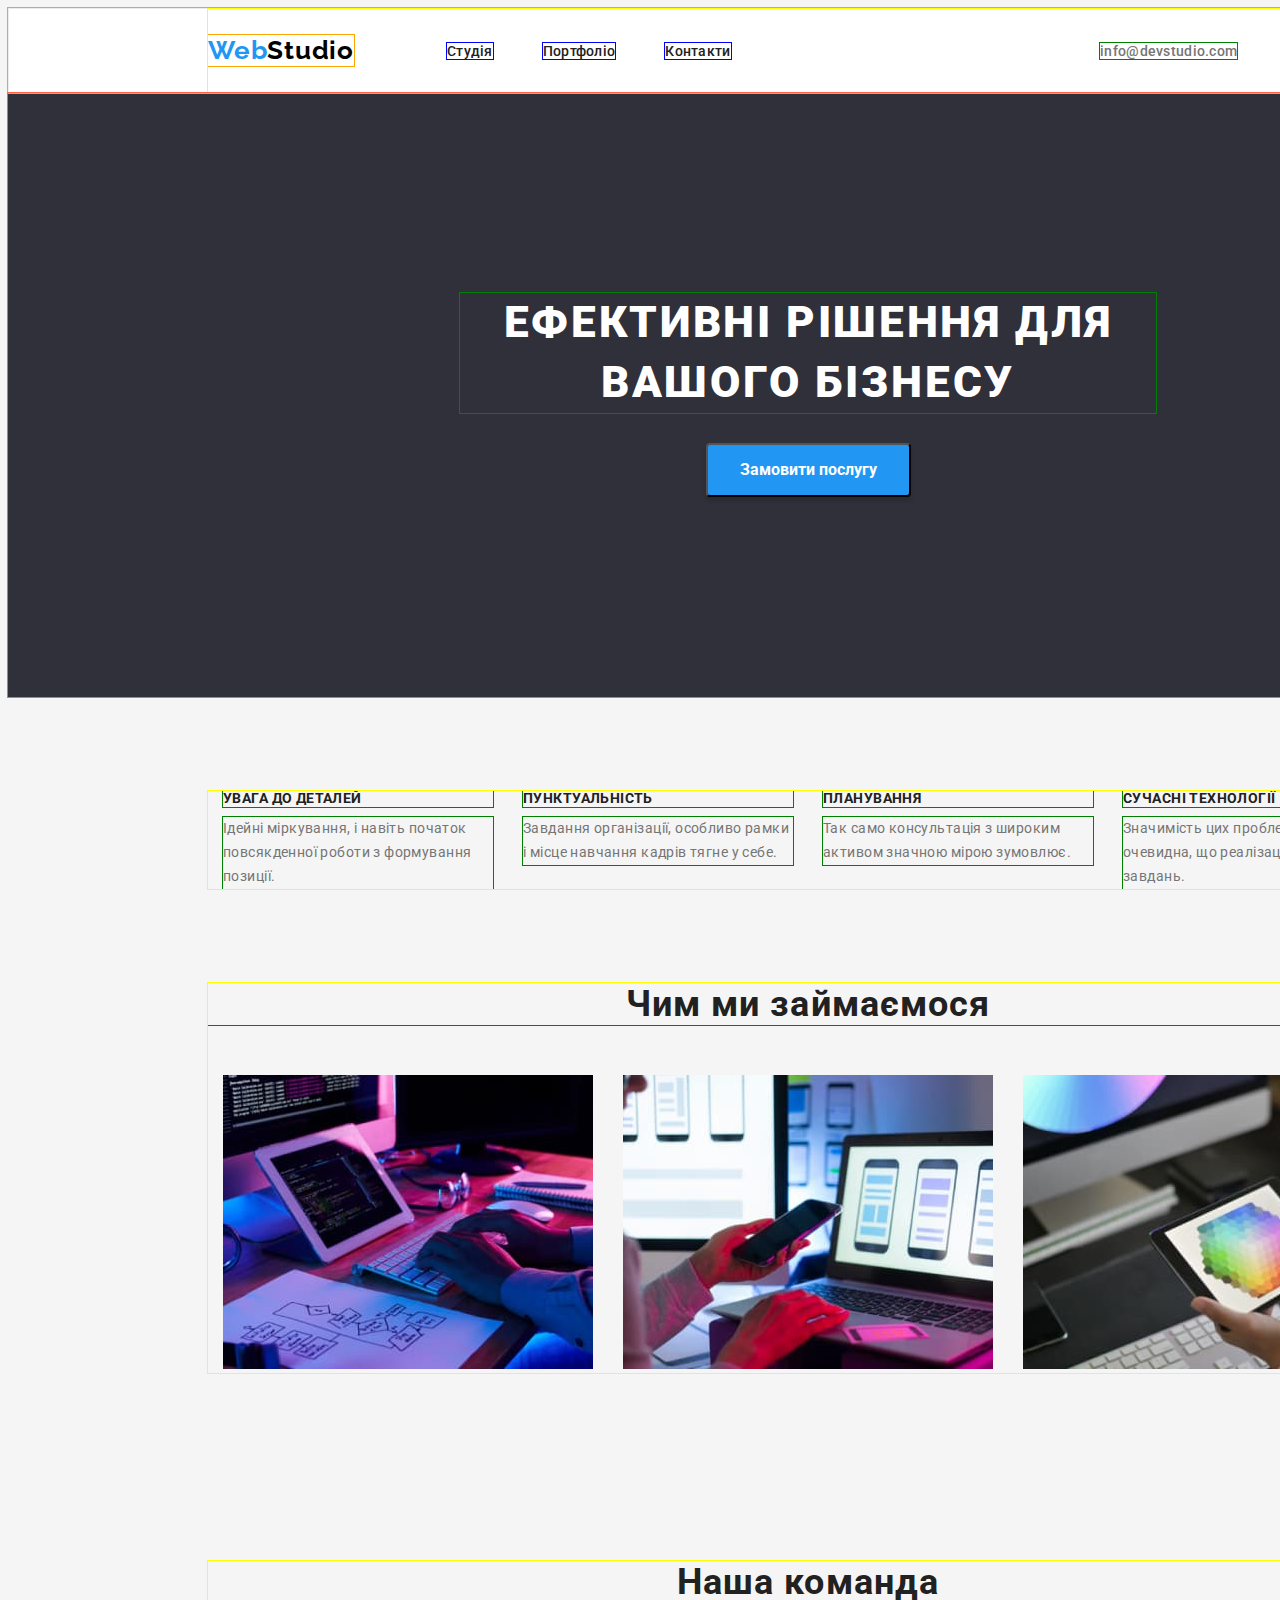
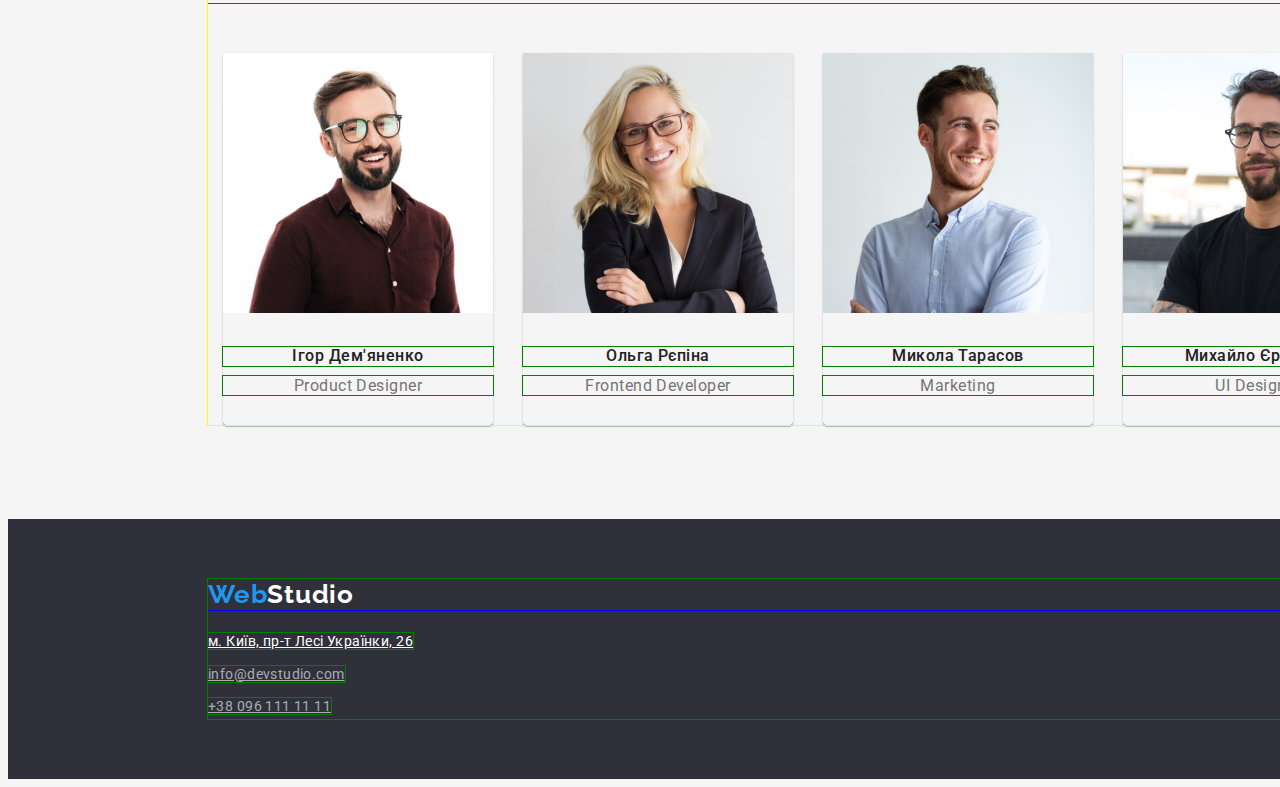
<file: index.html>
<!DOCTYPE html>
<html lang="uk">
  <head>
    <meta charset="UTF-8" />
    <meta http-equiv="X-UA-Compatible" content="IE=edge" />
    <meta name="viewport" content="width=device-width, initial-scale=1.0" />
    <title>Студія</title>
    <link
      rel="stylesheet"
      href="https://cdnjs.cloudflare.com/ajax/libs/modern-normalize/1.1.0/modern-normalize.min.css"
      integrity="sha512-wpPYUAdjBVSE4KJnH1VR1HeZfpl1ub8YT/NKx4PuQ5NmX2tKuGu6U/JRp5y+Y8XG2tV+wKQpNHVUX03MfMFn9Q=="
      crossorigin="anonymous"
      referrerpolicy="no-referrer"
    />
    <link rel="stylesheet" href="./css/styles.css" />
    <link rel="preconnect" href="https://fonts.googleapis.com" />
    <link rel="preconnect" href="https://fonts.gstatic.com" crossorigin />
    <link
      href="https://fonts.googleapis.com/css2?family=Raleway:wght@700&family=Roboto:wght@400;500;700;900&display=swap"
      rel="stylesheet"
    />
  </head>
  <body>
    <!-- Шапка -->
    <header class="header">
      <div class="flex container">
        <nav>
          <a href="" class="logo"><span class="logo-part">Web</span>Studio</a>
          <ul class="nav-list">
            <li class="list"><a href="./index.html" class="nav-link">Студія</a></li>
            <li class="list"><a href="./portfolio.html" class="nav-link">Портфоліо</a></li>
            <li class="list"><a href="" class="nav-link">Контакти</a></li>
          </ul>
        </nav>
        <ul class="contact-list">
          <li class="list">
            <a href="mailto:info@devstudio.com" class="nav-contacts">info@devstudio.com</a>
          </li>
          <li class="list">
            <a href="tel:+380961111111" class="nav-contacts">+38 096 111 11 11</a>
          </li>
        </ul>
      </div>
    </header>
    <main>
      <!-- Основна сторінка -->
      <section class="main-section section">
        <h1 class="main-title">ЕФЕКТИВНІ РІШЕННЯ ДЛЯ ВАШОГО БІЗНЕСУ</h1>
        <button type="button" class="button-order">Замовити послугу</button>
      </section>
      <!-- Переваги -->
      <section class="section section-margin">
        <div class="container">
          <h2 class="secondary-title" hidden>Наші переваги</h2>
          <ul class="advantage-list">
            <li class="advantage-item">
              <h3 class="sub-title">УВАГА ДО ДЕТАЛЕЙ</h3>
              <p class="paragraph">
                Ідейні міркування, і навіть початок повсякденної роботи з формування позиції.
              </p>
            </li>
            <li class="advantage-item">
              <h3 class="sub-title">ПУНКТУАЛЬНІСТЬ</h3>
              <p class="paragraph">
                Завдання організації, особливо рамки і місце навчання кадрів тягне у себе.
              </p>
            </li>
            <li class="advantage-item">
              <h3 class="sub-title">ПЛАНУВАННЯ</h3>
              <p class="paragraph">
                Так само консультація з широким активом значною мірою зумовлює.
              </p>
            </li>
            <li class="advantage-item">
              <h3 class="sub-title">СУЧАСНІ ТЕХНОЛОГІЇ</h3>
              <p class="paragraph">
                Значимість цих проблем настільки очевидна, що реалізація планових завдань.
              </p>
            </li>
          </ul>
        </div>
      </section>
      <!-- Чим ми займаємося -->
      <section class="section">
        <div class="container">
          <h2 class="secondary-title">Чим ми займаємося</h2>
          <ul class="our-samples">
            <li class="sample-item">
              <a href=""
                ><img src="./img/WhatWeDo1.jpg" alt="Програмування" width="370" height="294"
              /></a>
            </li>
            <li class="sample-item">
              <a href=""
                ><img src="./img/WhatWeDo2.jpg" alt="Мобільна розробка" width="370" height="294"
              /></a>
            </li>
            <li class="sample-item">
              <a href=""><img src="./img/WhatWeDo3.jpg" alt="Дизайн" width="370" height="294" /></a>
            </li>
          </ul>
        </div>
      </section>
      <!-- Наша команда -->
      <section class="section">
        <div class="container">
          <h2 class="secondary-title">Наша команда</h2>
          <ul class="our-samples">
            <li class="sample-item member">
              <img src="./img/Igor.jpg" alt="Чоловік" width="270" height="260" />
              <h3 class="team-member">Ігор Дем'яненко</h3>
              <p class="team-position">Product Designer</p>
            </li>
            <li class="sample-item member">
              <img src="./img/Olga.jpg" alt="Жінка" width="270" height="260" />
              <h3 class="team-member">Ольга Рєпіна</h3>
              <p class="team-position">Frontend Developer</p>
            </li>
            <li class="sample-item member">
              <img src="./img/Mykola.jpg" alt="Чоловік" width="270" height="260" />
              <h3 class="team-member">Микола Тарасов</h3>
              <p class="team-position">Marketing</p>
            </li>
            <li class="sample-item member">
              <img src="./img/Mikhaylo.jpg" alt="Чоловік" width="270" height="260" />
              <h3 class="team-member">Михайло Єрмаков</h3>
              <p class="team-position">UI Designer</p>
            </li>
          </ul>
        </div>
      </section>
    </main>
    <!-- Футер -->
    <footer>
      <div class="address container">
        <a href="" class="logo-footer"><span class="logo-part">Web</span>Studio</a>
        <address>
          <ul>
            <li class="address-list">
              <a
                href="https://goo.gl/maps/CPtrU1FHBa2aNyZL9"
                target="_blank"
                rel="noopener noreferrer nofollow"
                class="phisical-address"
                >м. Київ, пр-т Лесі Українки, 26</a
              >
            </li>
            <li class="address-list">
              <a href="mailto:info@devstudio.com" class="contacts-footer">info@devstudio.com</a>
            </li>
            <li class="address-list">
              <a href="tel:+380961111111" class="contacts-footer">+38 096 111 11 11</a>
            </li>
          </ul>
        </address>
      </div>
    </footer>
  </body>
</html>
</file>
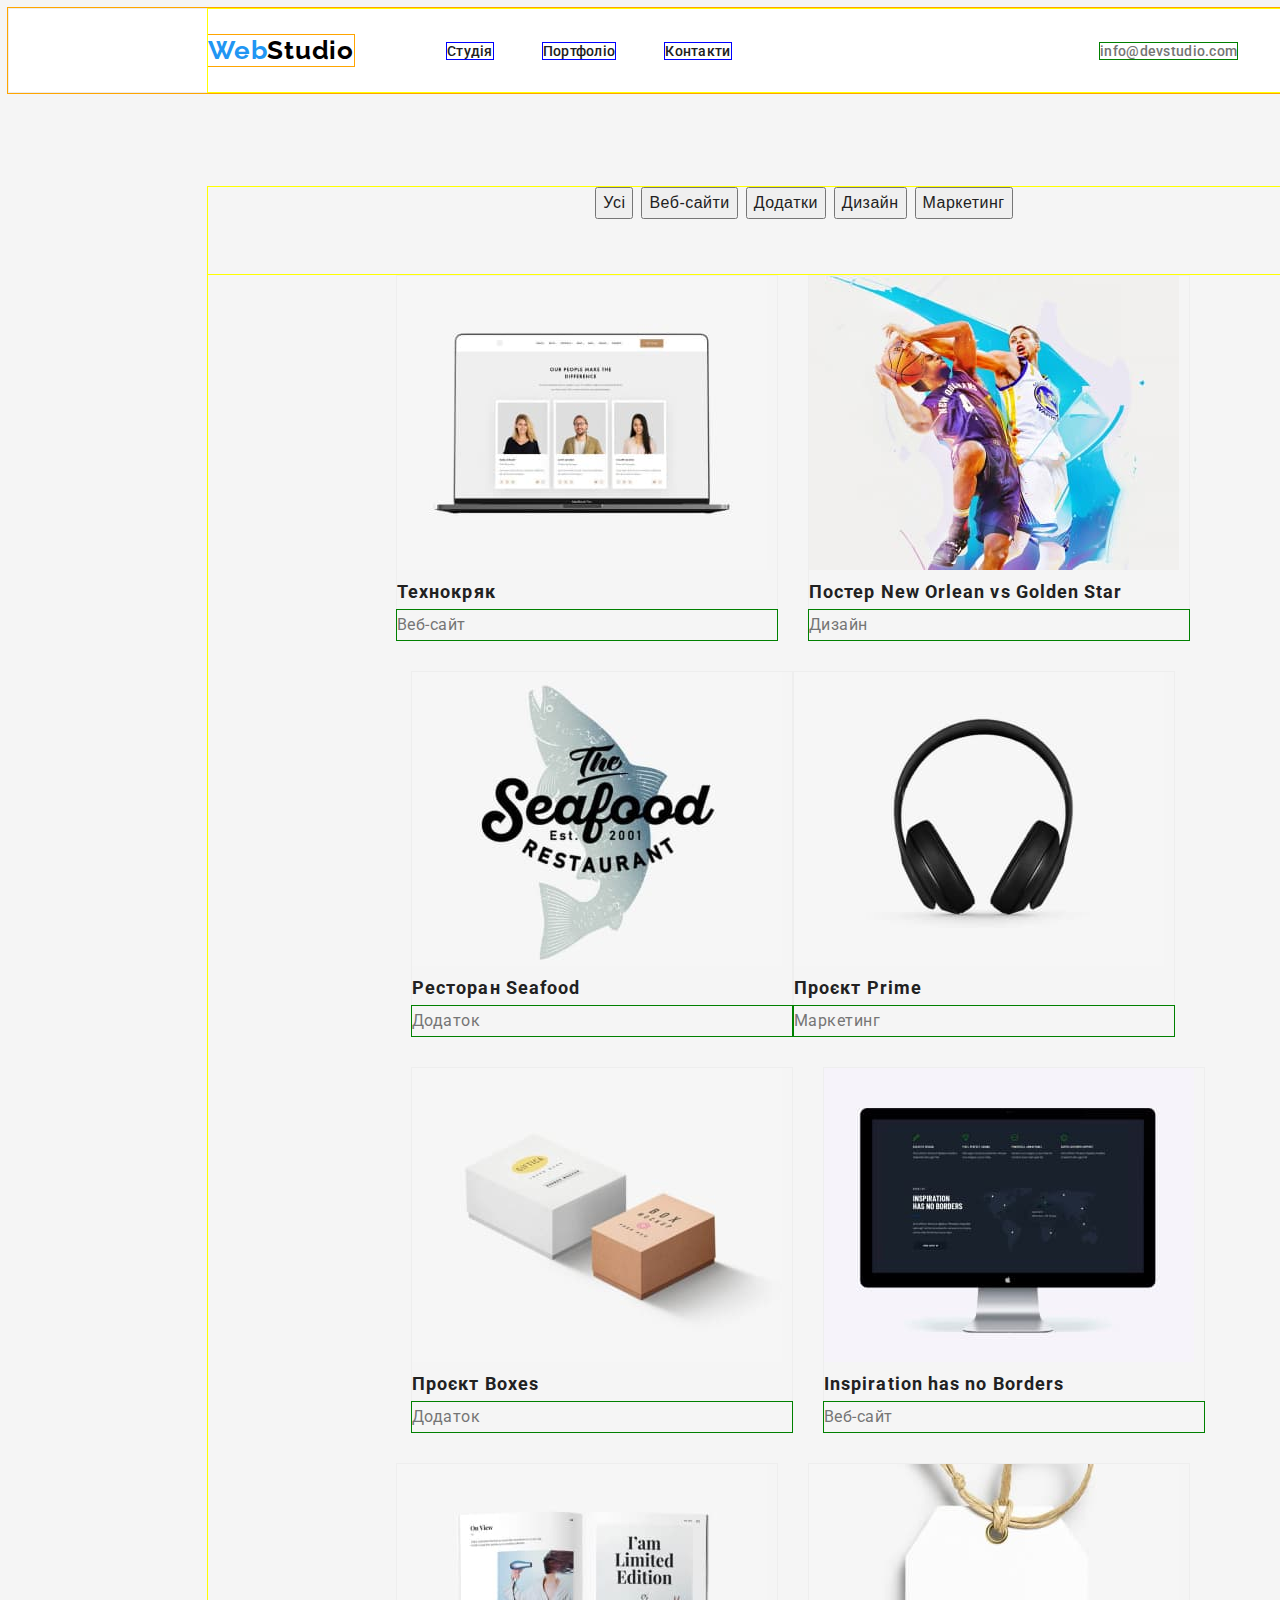
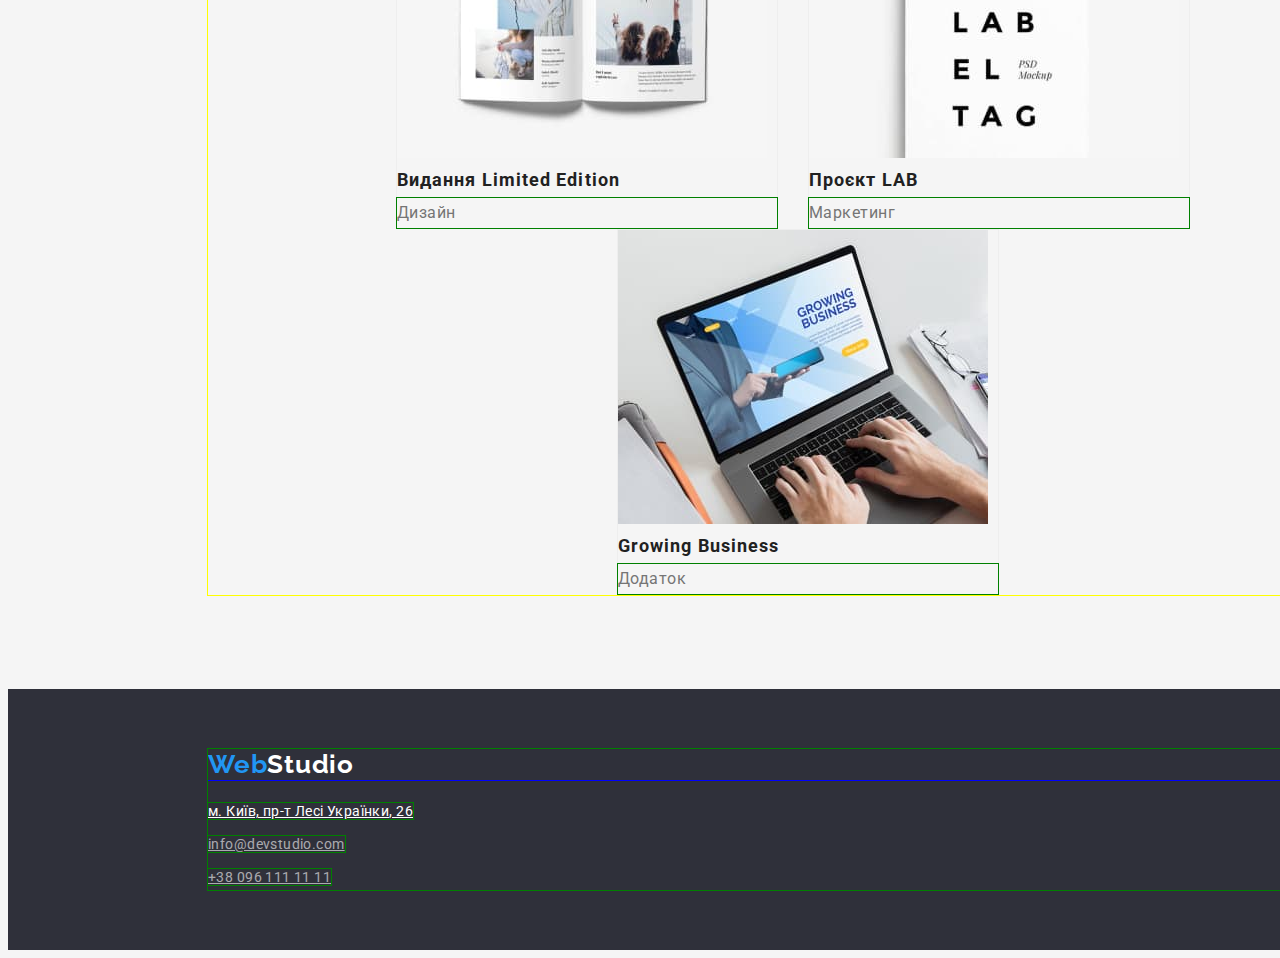
<file: portfolio.html>
<!DOCTYPE html>
<html lang="uk">
  <head>
    <meta charset="UTF-8" />
    <meta http-equiv="X-UA-Compatible" content="IE=edge" />
    <meta name="viewport" content="width=device-width, initial-scale=1.0" />
    <title>Портфоліо</title>
    <link
      rel="stylesheet"
      href="https://cdnjs.cloudflare.com/ajax/libs/modern-normalize/1.1.0/modern-normalize.min.css"
      integrity="sha512-wpPYUAdjBVSE4KJnH1VR1HeZfpl1ub8YT/NKx4PuQ5NmX2tKuGu6U/JRp5y+Y8XG2tV+wKQpNHVUX03MfMFn9Q=="
      crossorigin="anonymous"
      referrerpolicy="no-referrer"
    />
    <link rel="stylesheet" href="./css/styles.css" />
    <link rel="preconnect" href="https://fonts.googleapis.com" />
    <link rel="preconnect" href="https://fonts.gstatic.com" crossorigin />
    <link
      href="https://fonts.googleapis.com/css2?family=Raleway:wght@700&family=Roboto:wght@400;500;700;900&display=swap"
      rel="stylesheet"
    />
  </head>
  <body>
    <!-- Шапка -->
    <header class="header">
      <div class="flex container">
        <nav>
          <a href="" class="logo"><span class="logo-part">Web</span>Studio</a>
          <ul class="nav-list">
            <li class="list"><a href="./index.html" class="nav-link">Студія</a></li>
            <li class="list"><a href="./portfolio.html" class="nav-link">Портфоліо</a></li>
            <li class="list"><a href="" class="nav-link">Контакти</a></li>
          </ul>
        </nav>
        <ul class="contact-list">
          <li class="list">
            <a href="mailto:info@devstudio.com" class="nav-contacts">info@devstudio.com</a>
          </li>
          <li class="list">
            <a href="tel:+380961111111" class="nav-contacts">+38 096 111 11 11</a>
          </li>
        </ul>
      </div>
    </header>
    <main>
      <section class="section">
        <div class="container">
          <!-- Кнопки навігації -->
          <h1 hidden>Фільтр</h1>
          <ul class="filter">
            <li><button type="button" class="button-portfolio">Усі</button></li>
            <li><button type="button" class="button-portfolio">Веб-сайти</button></li>
            <li><button type="button" class="button-portfolio">Додатки</button></li>
            <li><button type="button" class="button-portfolio">Дизайн</button></li>
            <li><button type="button" class="button-portfolio">Маркетинг</button></li>
          </ul>
          <!-- Список з фільтрами -->
          <ul class="filter-list container">
            <li class="portfolio-list">
              <img src="./img/portfolio1.jpg" alt="Веб-сайт" width="370" height="294" />
              <h2 class="products">Технокряк</h2>
              <p class="product-category">Веб-сайт</p>
            </li>
            <li class="portfolio-list">
              <img src="./img/portfolio2.jpg" alt="Дизайн" width="370" height="294" />
              <h2 class="products">Постер New Orlean vs Golden Star</h2>
              <p class="product-category">Дизайн</p>
            </li>
            <li class="portfolio-list">
              <img src="./img/portfolio3.jpg" alt="Додаток" width="370" height="294" />
              <h2 class="products">Ресторан Seafood</h2>
              <p class="product-category">Додаток</p>
            </li>
            <li class="portfolio-list">
              <img src="./img/portfolio4.jpg" alt="Маркетинг" width="370" height="294" />
              <h2 class="products">Проєкт Prime</h2>
              <p class="product-category">Маркетинг</p>
            </li>
            <li class="portfolio-list">
              <img src="./img/portfolio5.jpg" alt="Додаток" width="370" height="294" />
              <h2 class="products">Проєкт Boxes</h2>
              <p class="product-category">Додаток</p>
            </li>
            <li class="portfolio-list">
              <img src="./img/portfolio6.jpg" alt="Веб-сайт" width="370" height="294" />
              <h2 class="products">Inspiration has no Borders</h2>
              <p class="product-category">Веб-сайт</p>
            </li>
            <li class="portfolio-list">
              <img src="./img/portfolio7.jpg" alt="Дизайн" width="370" height="294" />
              <h2 class="products">Видання Limited Edition</h2>
              <p class="product-category">Дизайн</p>
            </li>
            <li class="portfolio-list">
              <img src="./img/portfolio8.jpg" alt="Маркетинг" width="370" height="294" />
              <h2 class="products">Проєкт LAB</h2>
              <p class="product-category">Маркетинг</p>
            </li>
            <li class="portfolio-list">
              <img src="./img/portfolio9.jpg" alt="Додаток" width="370" height="294" />
              <h2 class="products">Growing Business</h2>
              <p class="product-category">Додаток</p>
            </li>
          </ul>
        </div>
      </section>
    </main>
    <footer>
      <div class="address container">
        <a href="" class="logo-footer"><span class="logo-part">Web</span>Studio</a>
        <address>
          <ul>
            <li class="address-list">
              <a
                href="https://goo.gl/maps/CPtrU1FHBa2aNyZL9"
                target="_blank"
                rel="noopener noreferrer nofollow"
                class="phisical-address"
                >м. Київ, пр-т Лесі Українки, 26</a
              >
            </li>
            <li class="address-list">
              <a href="mailto:info@devstudio.com" class="contacts-footer">info@devstudio.com</a>
            </li>
            <li class="address-list">
              <a href="tel:+380961111111" class="contacts-footer">+38 096 111 11 11</a>
            </li>
          </ul>
        </address>
      </div>
    </footer>
  </body>
</html>
</file>
<file: css/styles.css>
:root {
    --text-primary-color: #212121;
    --text-secondary-color: #757575;
    --text-active-color: #2196F3;
    --background-color: #FFFFFF;
}

/* Теги */
body {
    width: 1600px;
    font-family: 'Roboto', sans-serif;
    color: var(--text-primary-color);
    background: #F5F5F5;
    font-style: normal;
    font-weight: 400;
}

h1,
h2,
h3,
p,
ul {
    margin: 0;
    padding: 0;
}

ul {
    list-style: none;
}

nav {
    display: flex;
    align-items: center;
}

footer {
    padding-top: 60px;
    padding-bottom: 60px;
    background: #2F303A;
}
/* Глобальні класи */
.container {
    width: 1200px;
    outline: 1px solid yellow;
    margin: 0 auto;
}

.flex {
    display: flex;
    align-items: center;
}

/* Хедер */
.header {
    background-color: var(--background-color);
    border: 1px solid #ECECEC;
    outline: 1px solid orange;
}

.nav-list {
    display: flex;
    align-items: center;
    margin-top: 32px;
    margin-bottom: 32px;
}

.contact-list {
    display: flex;
    margin-left: auto;
}

.list:not(:last-child) {
    margin-right: 50px;
}

.logo-part {
    color: var(--text-active-color);
}

.logo {
    margin-right: 93px;
    font-family: 'Raleway';
    font-weight: 700;
    font-size: 26px;
    line-height: 1.19;
    letter-spacing: 0.03em;
    color: #000000;
    text-decoration: none;
    outline: 1px solid orange;
}

.nav-link:hover,
.nav-link:focus {
    color: var(--text-active-color);
}

.nav-contacts:hover,
.nav-contacts:focus,
.contacts-footer:hover,
.contacts-footer:focus {
    color: var(--text-active-color);
}

.nav-link {
    text-decoration: none;
    font-weight: 500;
    font-size: 14px;
    line-height: 1.14;
    letter-spacing: 0.02em;
    color: var(--text-primary-color);
    outline: 1px solid blue;
}

.nav-contacts {
    color: var(--text-secondary-color);
    text-decoration: none;
    font-weight: 500;
    font-size: 14px;
    line-height: 1.14;
    letter-spacing: 0.02em;
    color: var(--text-secondary-color);
    outline: 1px solid green;
}

/* Кнопки */
.button-portfolio:hover,
.button-portfolio:focus {
    background-color: var(--text-active-color);
    color: var(--background-color);
}

.button-portfolio {
    margin-bottom: 56px;
    margin-right: 8px;
    font-weight: 500;
    font-size: 16px;
    line-height: 1.63;
    letter-spacing: 0.03em;
    color: var(--text-primary-color);
    cursor: pointer;
}
.button-portfolio:not(:last-child) {
    margin-right: 0;
}

.button-order {
    margin-top: 30px;
    margin-bottom: 106px;
    padding: 10px 32px;
    font-family: 'Roboto';
    background-color: var(--text-active-color);
    color: var(--background-color);
    font-weight: 700;
    font-size: 16px;
    line-height: 1.88;
    cursor: pointer;
    box-shadow: 0px 4px 4px rgba(0, 0, 0, 0.15);
    border-radius: 4px;
}

/* Футер */
.logo-footer {
    display: block;
    margin-bottom: 20px;
    font-family: 'Raleway';
    font-weight: 700;
    font-size: 26px;
    line-height: 1.19;
    letter-spacing: 0.03em;
    color: var(--background-color);
    text-decoration: none;
    outline: 1px solid blue;
}

.address {
    outline: 1px solid green;
}
.address-list:not(:last-child) {
    margin-bottom: 9px;
}

.phisical-address {
    font-size: 14px;
    font-style: normal;
    line-height: 1.71;
    letter-spacing: 0.03em;
    color: var(--background-color);
    outline: 1px solid green;
}

.contacts-footer {
    /* margin-top: 9px; */
    font-size: 14px;
    line-height: 1.7;
    font-style: normal;
    letter-spacing: 0.03em;
    color: rgba(255, 255, 255, 0.6);
    outline: 1px solid green;
}

.contact-address {
    font-size: 14px;
    line-height: 1.7;
    letter-spacing: 0.03em;
    color: var(--background-color);
    outline: 1px solid red;
}

/* index.html */
.section {
    padding-top: 94px;
    padding-bottom: 94px;
}

.main-title {
    margin-top: 106px;
    margin-left: auto;
    margin-right: auto;
    width: 696px;
    font-weight: 900;
    font-size: 44px;
    line-height: 1.36;
    letter-spacing: 0.06em;
    text-transform: uppercase;
    color: var(--background-color);
    outline: 1px solid green;
}

.main-section {
    background-color: #2F303A;
    outline: 1px solid tomato;
    text-align: center;
}

.secondary-title {
    margin-bottom: 50px;
    font-weight: 700;
    font-size: 36px;
    line-height: 1.17;
    letter-spacing: 0.03em;
    outline: 1px solid green;
    text-align: center;
}

.sub-title {
    margin-bottom: 10px;
    font-weight: 700;
    font-size: 14px;
    line-height: 1.14;
    letter-spacing: 0.03em;
    outline: 1px solid green;
}
.section-margin {
    padding-bottom: 0;
}
.paragraph {
    font-size: 14px;
    line-height: 1.71;
    letter-spacing: 0.03em;
    color: var(--text-secondary-color);
    outline: 1px solid green;
}
.advantage-list {
    display: flex;
    justify-content: center;
}
.advantage-item {
    width: 270px;
}
.advantage-item:not(:last-child) {
    margin-right: 30px;
}
.sample-item.member {
    box-shadow: 0px 1px 3px rgba(0, 0, 0, 0.12), 0px 1px 1px rgba(0, 0, 0, 0.14), 0px 2px 1px rgba(0, 0, 0, 0.2);
border-radius: 0px 0px 4px 4px;
}
.team-member {
    margin-top: 30px;
    font-weight: 500;
    font-size: 16px;
    line-height: 1.18;
    text-align: center;
    letter-spacing: 0.03em;
    outline: 1px solid green;
}

.team-position {
    margin-top: 10px;
    margin-bottom: 30px;
    font-size: 16px;
    line-height: 1.19;
    text-align: center;
    letter-spacing: 0.03em;
    color: var(--text-secondary-color);
    outline: 1px solid green;
}
.our-samples {
    display: flex;
    justify-content:center;
}
.sample-item:not(:last-child) {
    margin-right: 30px;
}

.team-list {
    display: flex;
}
/* portfolio.html */
.filter {
    display: flex;
    justify-content: center;
}
.portfolio-list {
        flex-basis: calc((100% - 60px) / 3);
    border: 1px solid #EEEEEE;
    margin-right: 30px;
    margin-bottom: 30px;
    border: 1px solid #EEEEEE;
}
.portfolio-list:nth-last-child(-n + 3) {
    margin-bottom: 0;
}
.portfolio-list:nth-child(3n) {
    margin-right: 0;
}

.products {
    font-weight: 700;
    font-size: 18px;
    line-height: 2;
    letter-spacing: 0.06em;
    color: var(--text-primary-color) outline: 1px solid green;
}

.product-category {
    font-size: 16px;
    line-height: 1.88;
    letter-spacing: 0.03em;
    color: var(--text-secondary-color);
    outline: 1px solid green;
}
.filter-list {
    display: flex;
    flex-wrap: wrap;

    justify-content:center;
}
</file>
